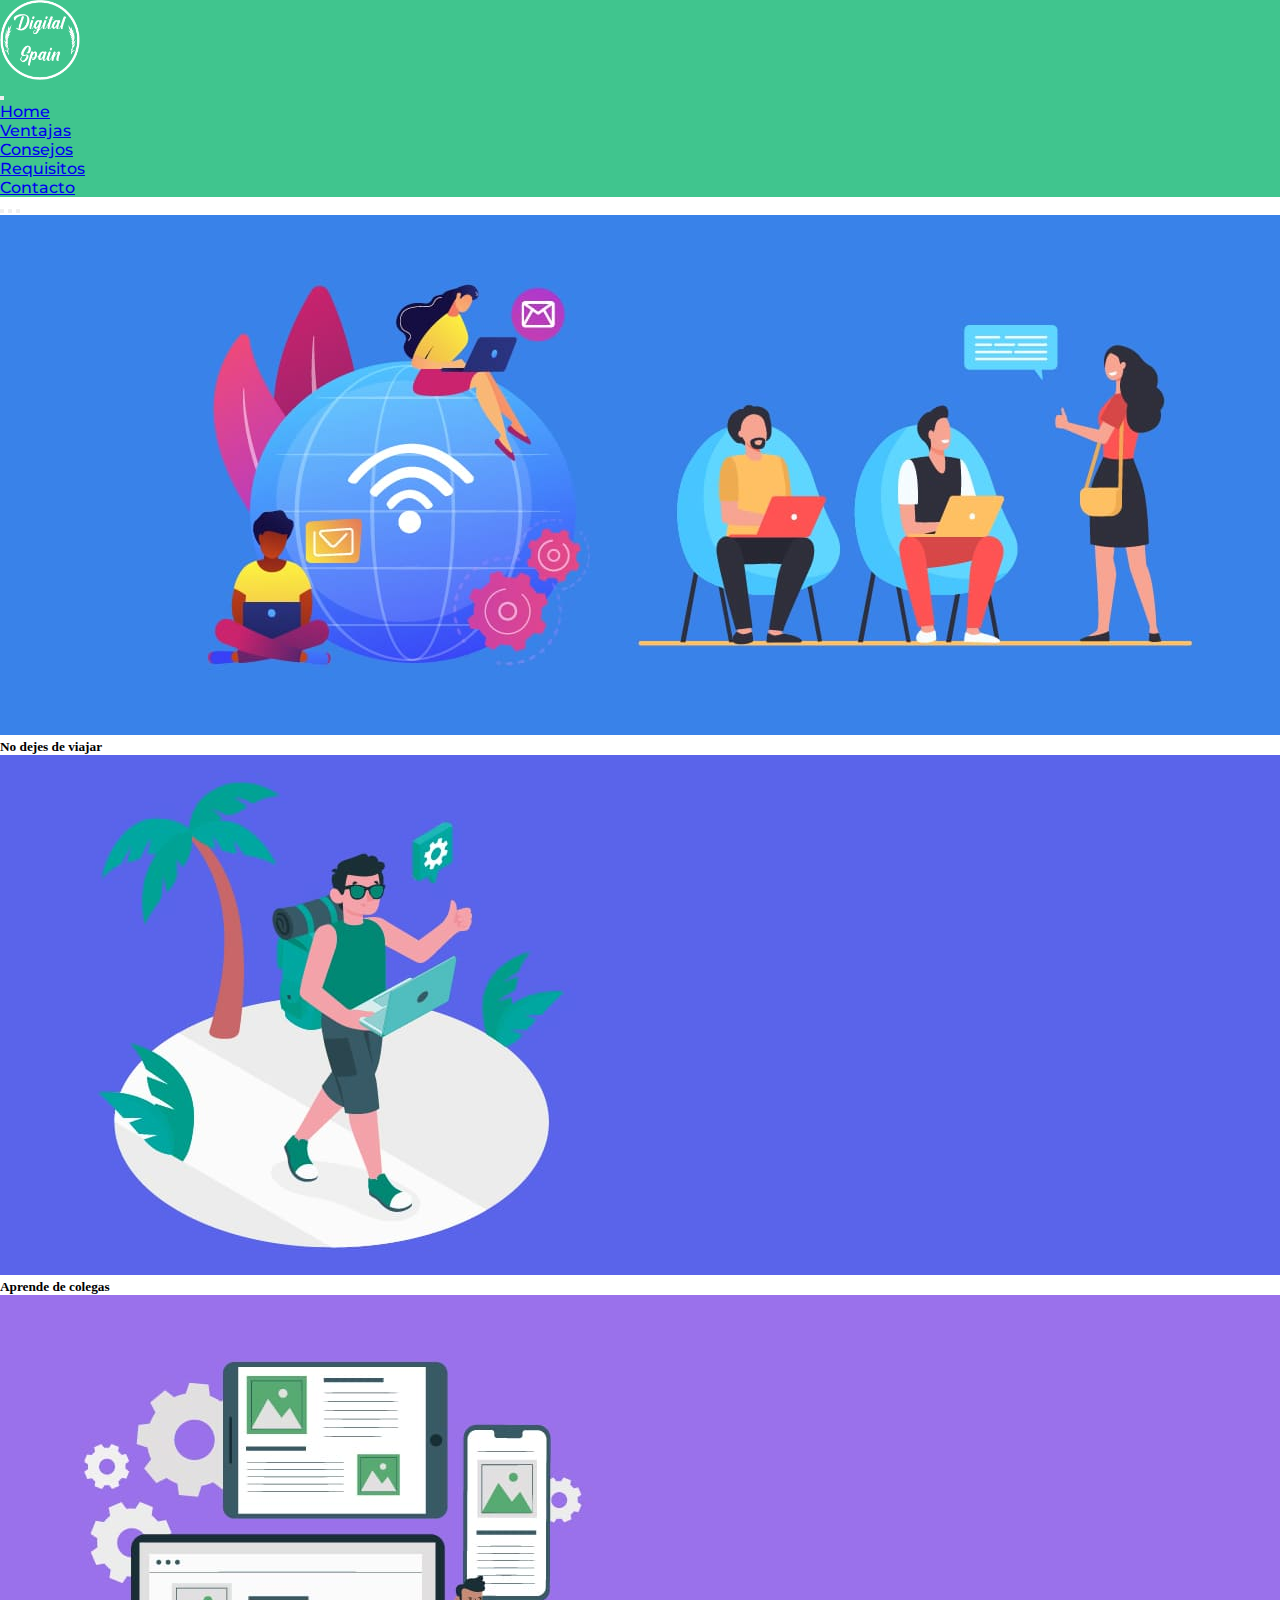
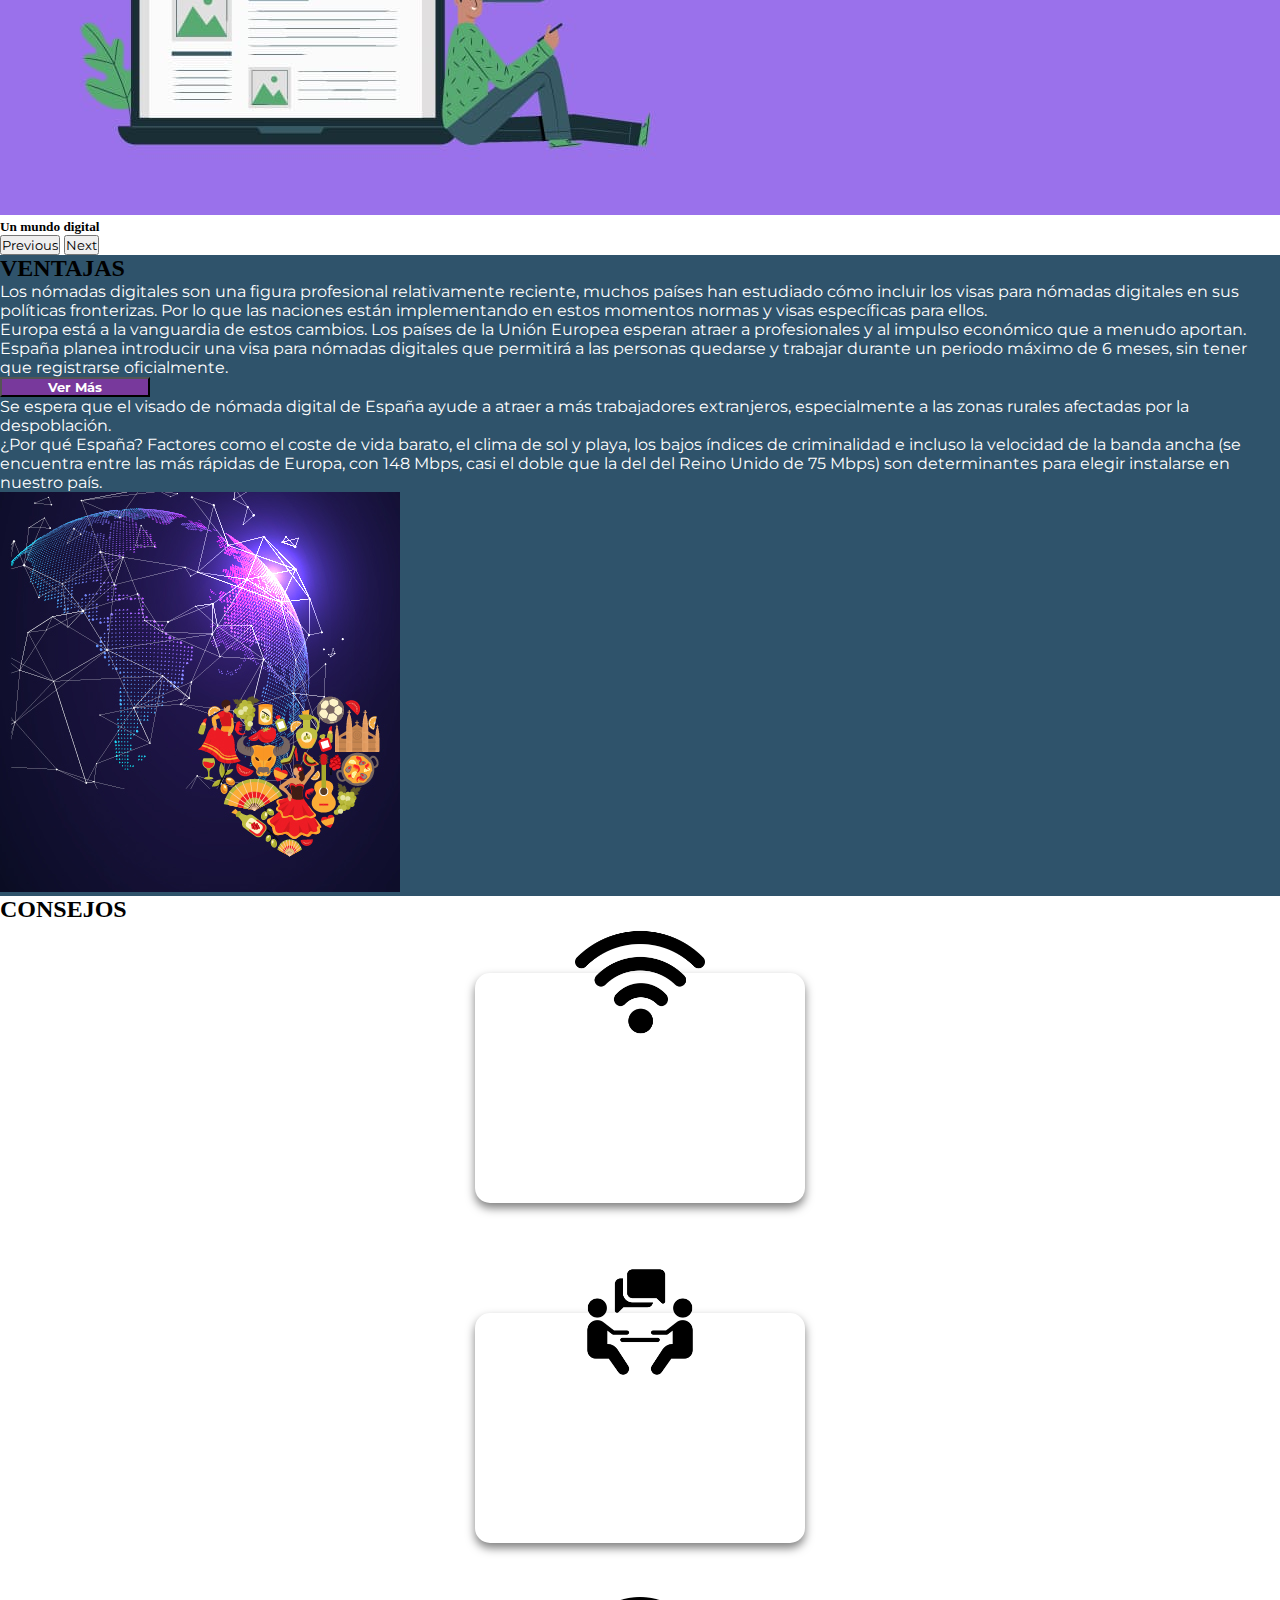
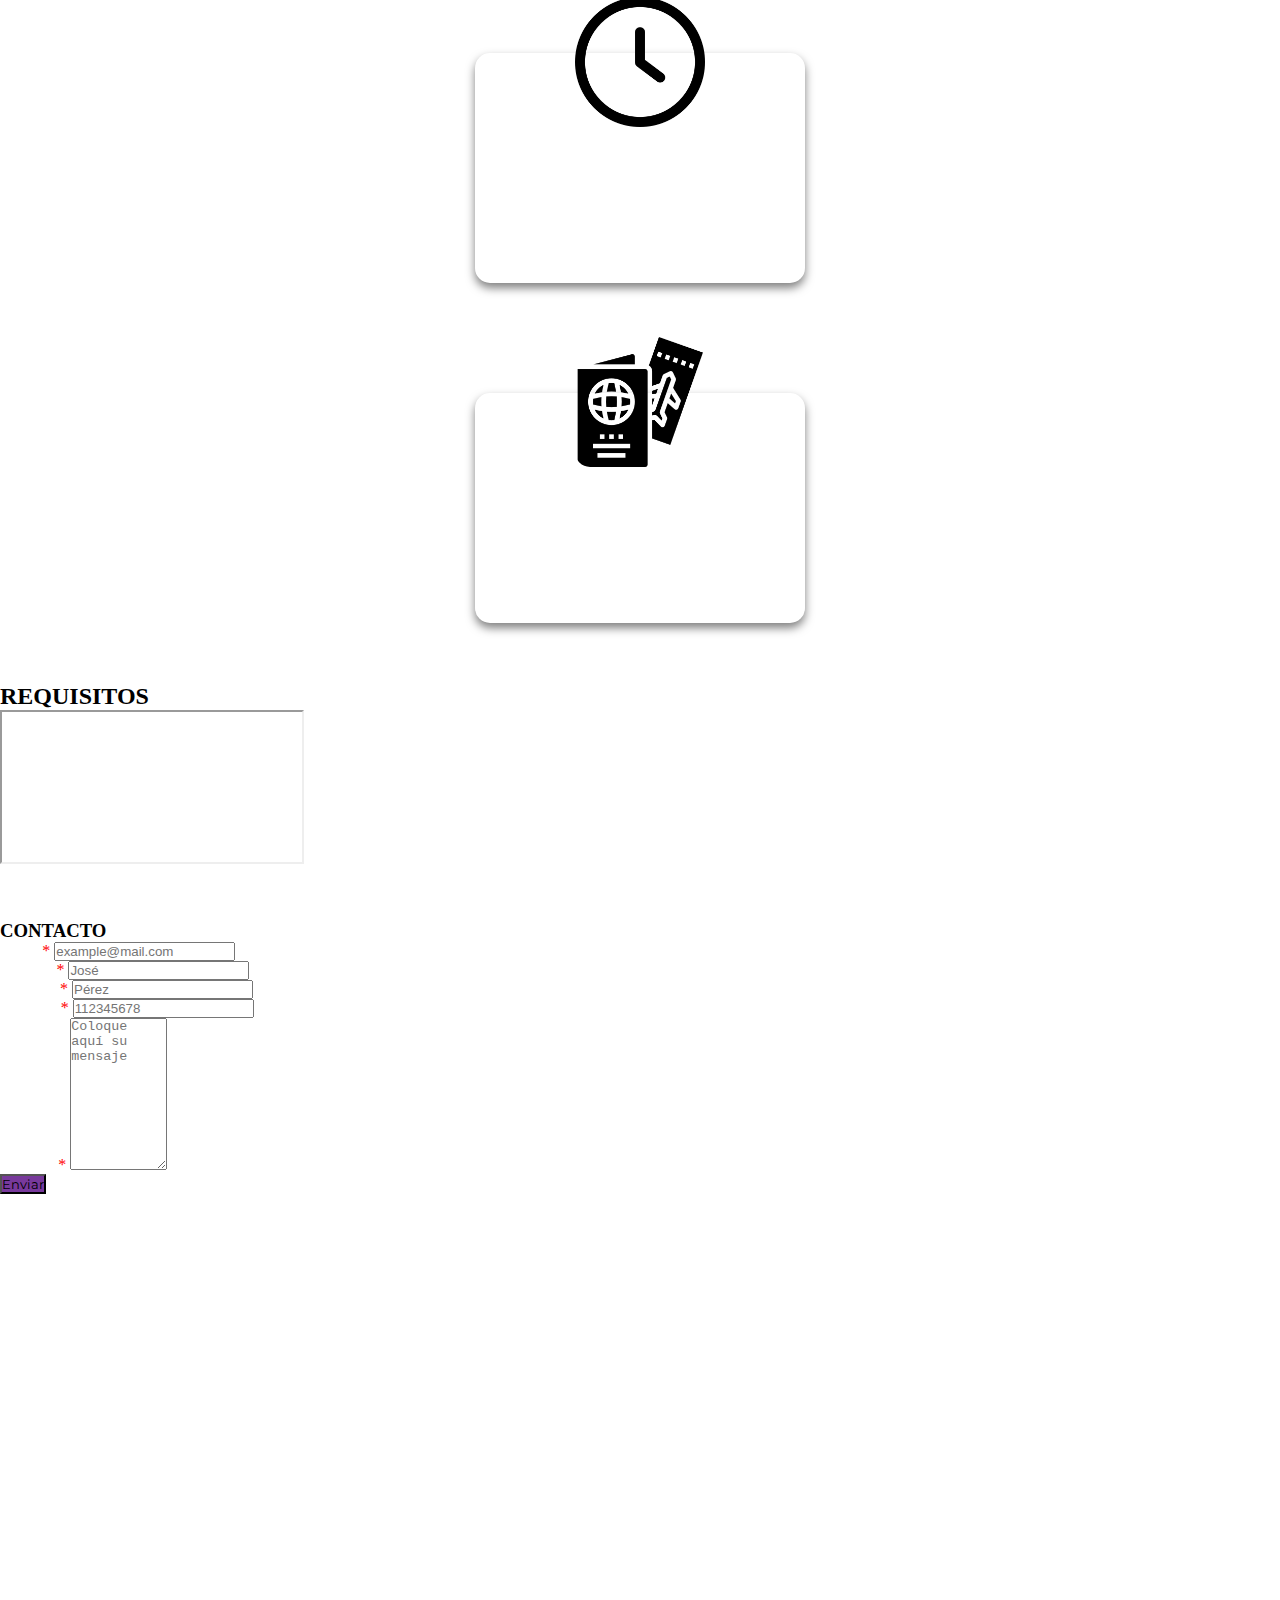
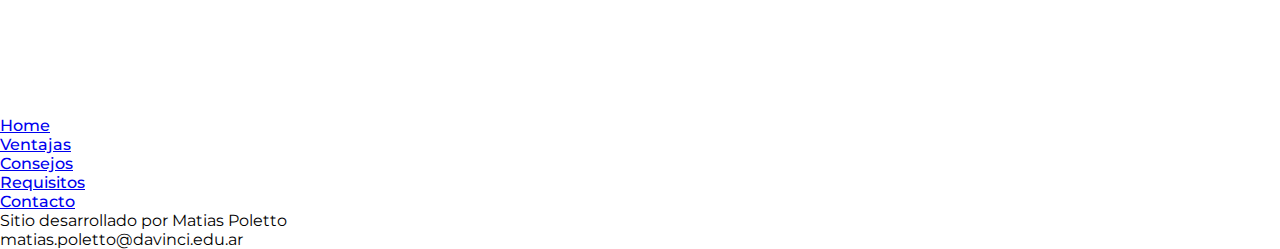
<file: index.html>
<!DOCTYPE html>
<html lang="en">
  <head>
    <meta charset="UTF-8" />
    <meta http-equiv="X-UA-Compatible" content="IE=edge" />
    <meta name="viewport" content="width=device-width, initial-scale=1.0" />
    <link
      href="https://cdn.jsdelivr.net/npm/bootstrap@5.2.2/dist/css/bootstrap.min.css"
      rel="stylesheet"
      integrity="sha384-Zenh87qX5JnK2Jl0vWa8Ck2rdkQ2Bzep5IDxbcnCeuOxjzrPF/et3URy9Bv1WTRi"
      crossorigin="anonymous"
    />
    <link rel="preconnect" href="https://fonts.googleapis.com" />
    <link rel="preconnect" href="https://fonts.gstatic.com" crossorigin />
    <link
      href="https://fonts.googleapis.com/css2?family=Lato:wght@400;700&family=Montserrat:wght@400;500;700&display=swap"
      rel="stylesheet"
    />
    <link rel="stylesheet" href="style.css" />
    <title>Matias-Poletto-DWN2AP-2022</title>
  </head>
  <body>
    <div class="container-fluid sticky-top">
      <nav class="navbar nav-main navbar-expand-lg row">
        <div class="col-lg-4 col-md-6 col-sm-6 col-6">
          <a class="navbar-brand" href="#">
            <img
              src="img/logo.png"
              alt="Logo Digital Spain"
              width="80"
              height="80"
            />
          </a>
        </div>
        <div class="col-lg-8 col-md-6 col-sm-6 col-6">
          <div class="m-auto">
            <button
              class="navbar-toggler"
              type="button"
              data-bs-toggle="collapse"
              data-bs-target="#navbarNav"
              aria-controls="navbarNav"
              aria-expanded="false"
              aria-label="Toggle navigation"
            >
              <span class="navbar-toggler-icon"></span>
            </button>
          </div>
          <div class="collapse navbar-collapse row" id="navbarNav">
            <ul class="navbar-nav">
              <li class="nav-item col-2">
                <a
                  class="nav-link active text-light font-weight-bold"
                  aria-current="page"
                  href="#"
                  >Home</a
                >
              </li>
              <li class="nav-item col-2">
                <a class="nav-link text-light font-weight-bold" href="#ventajas"
                  >Ventajas</a
                >
              </li>
              <li class="nav-item col-2">
                <a class="nav-link text-light font-weight-bold" href="#consejos"
                  >Consejos</a
                >
              </li>
              <li class="nav-item col-2">
                <a
                  class="nav-link text-light font-weight-bold"
                  href="#requisitos"
                  >Requisitos</a
                >
              </li>
              <li class="nav-item col-2">
                <a class="nav-link text-light font-weight-bold" href="#contacto"
                  >Contacto</a
                >
              </li>
            </ul>
          </div>
        </div>
      </nav>
    </div>

    <!--CARROUSEL -->
    <div
      id="carouselExampleCaptions"
      class="carousel slide"
      data-bs-ride="carousel"
    >
      <div class="carousel-indicators">
        <button
          type="button"
          data-bs-target="#carouselExampleCaptions"
          data-bs-slide-to="0"
          class="active"
          aria-current="true"
          aria-label="Slide 1"
        ></button>
        <button
          type="button"
          data-bs-target="#carouselExampleCaptions"
          data-bs-slide-to="1"
          aria-label="Slide 2"
        ></button>
        <button
          type="button"
          data-bs-target="#carouselExampleCaptions"
          data-bs-slide-to="2"
          aria-label="Slide 3"
        ></button>
      </div>
      <div class="carousel-inner">
        <div class="carousel-item active" data-bs-interval="3000">
          <img
            src="img/banner1.jpg"
            class="d-block w-100"
            alt="work and travel"
          />
          <div class="carousel-caption d-none d-md-block">
            <h5>No dejes de viajar</h5>
          </div>
        </div>
        <div class="carousel-item" data-bs-interval="3000">
          <img src="img/banner2.jpg" class="d-block w-100" alt="Coworking" />
          <div class="carousel-caption d-none d-md-block">
            <h5>Aprende de colegas</h5>
          </div>
        </div>
        <div class="carousel-item" data-bs-interval="3000">
          <img
            src="img/banner3.jpg"
            class="d-block w-100"
            alt="Un Mundo digital"
          />
          <div class="carousel-caption d-none d-md-block">
            <h5>Un mundo digital</h5>
          </div>
        </div>
      </div>
      <button
        class="carousel-control-prev"
        type="button"
        data-bs-target="#carouselExampleCaptions"
        data-bs-slide="prev"
      >
        <span class="carousel-control-prev-icon" aria-hidden="true"></span>
        <span class="visually-hidden">Previous</span>
      </button>
      <button
        class="carousel-control-next"
        type="button"
        data-bs-target="#carouselExampleCaptions"
        data-bs-slide="next"
      >
        <span class="carousel-control-next-icon" aria-hidden="true"></span>
        <span class="visually-hidden">Next</span>
      </button>
    </div>

    <!-- VENTAJAS -->
    <section id="ventajas" class="p-3">
      <div class="container">
        <div class="row">
          <div class="col-12">
            <div
              class="h2-titulos pb-2 text-dark d-flex justify-content-center"
            >
              <h2 class="text-white fs-1 pe-2 ps-2">VENTAJAS</h2>
            </div>
          </div>
        </div>
        <div class="row">
          <div class="col-md-8 col-sm-12 p-ventajas">
            <p>
              Los nómadas digitales son una figura profesional relativamente
              reciente, muchos países han estudiado cómo incluir los visas para
              nómadas digitales en sus políticas fronterizas. Por lo que las
              naciones están implementando en estos momentos normas y visas
              específicas para ellos.
            </p>
            <p>
              Europa está a la vanguardia de estos cambios. Los países de la
              Unión Europea esperan atraer a profesionales y al impulso
              económico que a menudo aportan.
            </p>
            <p>
              España planea introducir una visa para nómadas digitales que
              permitirá a las personas quedarse y trabajar durante un periodo
              máximo de 6 meses, sin tener que registrarse oficialmente.
            </p>

            <div class="accordion accordion-flush" id="accordionFlushExample">
              <div class="accordion-item">
                <h2 class="accordion-header">
                  <button
                    class="accordion-button"
                    type="button"
                    data-bs-toggle="collapse"
                    data-bs-target="#collapseOne"
                    aria-expanded="true"
                    aria-controls="collapseOne"
                  >
                    <span class="ver-mas"> Ver Más</span>
                  </button>
                </h2>
                <div
                  id="collapseOne"
                  class="accordion-collapse collapse hide"
                  data-bs-parent="#accordionExample"
                >
                  <div class="accordion-body">
                    <p>
                      Se espera que el visado de nómada digital de España ayude
                      a atraer a más trabajadores extranjeros, especialmente a
                      las zonas rurales afectadas por la despoblación.
                    </p>
                    <p>
                      ¿Por qué España? Factores como el coste de vida barato, el
                      clima de sol y playa, los bajos índices de criminalidad e
                      incluso la velocidad de la banda ancha (se encuentra entre
                      las más rápidas de Europa, con 148 Mbps, casi el doble que
                      la del del Reino Unido de 75 Mbps) son determinantes para
                      elegir instalarse en nuestro país.
                    </p>
                  </div>
                </div>
              </div>
            </div>
          </div>
          <div class="col-md-4 col-sm-12 text-center">
            <img
              src="img/img-texto.jpg"
              alt="mundo digital y españa"
              class="img-fluid rounded-2 img-mundo border border-2 border-secondary"
              style="max-width: 100%"
            />
          </div>
        </div>
      </div>
    </section>

    <!-- CONSEJOS -->

    <section id="consejos" class="container-fluid pt-3">
      <div class="h2-titulos text-white d-flex justify-content-center">
        <h2 class="bg-dark fs-1 rounded-1 pe-3 ps-3">CONSEJOS</h2>
      </div>
      <article class="row">
        <div class="container-card col-lg-4 col-md-6 col-sm-12">
          <div class="card">
            <div class="image">
              <img src="img/internet.png" />
            </div>
            <div class="content">
              <h3>Buena conexión a internet</h3>
              <p class="p-consejos">
                Cuando planifiques tu próximo destino, investiga la calidad de
                la conexión y si tu alojamiento cuenta con red wifi. Asegúrate
                también de que tienes suficientes datos en tu smartphone por si
                necesitas recurrir a ellos.
              </p>
            </div>
          </div>
        </div>

        <div class="container-card col-lg-4 col-md-6 col-sm-12">
          <div class="card">
            <div class="image">
              <img src="img/working.png" />
            </div>
            <div class="content">
              <h3>Anotate en un coworking</h3>
              <p class="p-consejos">
                Además de contar con un espacio de trabajo adaptado, podrás
                conocer a otros profesionales y quién sabe, quizá captar nuevos
                clientes o conseguir colaboraciones. Además, no te sentirás
                solo. Y es que una de las principales desventajas de ser nómada
                digital es precisamente la soledad.
              </p>
            </div>
          </div>
        </div>

        <div class="container-card col-lg-4 col-md-6 col-sm-12">
          <div class="card">
            <div class="image">
              <img src="img/clock.png" />
            </div>
            <div class="content">
              <h3>Sigue un horario</h3>
              <p class="p-consejos-2">
                Planificar tu tiempo es esencial para ser productivo y
                aprovechar al máximo el tiempo que pasas frente al ordenador. En
                general, para trabajar como nómada digital, necesitas
                diferenciar el tiempo de trabajo del de ocio. Para centrarte
                sólo en lo que toca y disfrutar la experiencia de ejercer tu
                profesión mientras viajas por el mundo.
              </p>
            </div>
          </div>
        </div>

        <div class="container-card col-lg-12 col-md-6 col-sm-12">
          <div class="card">
            <div class="image">
              <img src="img/passport.png" />
            </div>
            <div class="content">
              <h3>Visa de trabajo</h3>
              <p class="p-consejos-2">
                “El visado para el teletrabajo de carácter internacional permite
                entrar y residir en España durante un máximo de un año”, de
                acuerdo al anteproyecto de ley para empresas emergentes,
                impulsado por el Gobierno español.
              </p>
            </div>
          </div>
        </div>
      </article>
    </section>

    <!--     REQUISITOS -->
    <section id="requisitos">
      <div class="h2-titulos text-white d-flex justify-content-center pb-2">
        <h2 class="bg-dark fs-1 rounded-1 pe-3 ps-3">REQUISITOS</h2>
      </div>
      <div class="container">
        <div class="ratio ratio-16x9 row-cols-8 mb-5">
          <iframe
            src="https://www.youtube.com/embed/-_EuJHrISkM"
            title="YouTube video"
            allowfullscreen
          ></iframe>
        </div>
      </div>
    </section>

    <!-- CONTACTO -->
    <div class="container-fluid">
      <form
        action="thank-you.html"
        autocomplete="on"
        method="GET"
        class="bg-dark row justify-content-center pb-4 position-relative"
        id="contacto"
      >
        <div class="div-contacto pb-3 pt-4 d-flex justify-content-center">
          <div class="mail-grid me-3">
            <img src="img/email.png" alt="email" />
          </div>
          <div class="d-flex justify-content-center">
            <h3 class="text-center rounded-1 pe-2 ps-2 text-bg-light">
              CONTACTO
            </h3>
          </div>
        </div>
        <div class="col-md-10 col-11">
          <label for="inputEmail4" class="form-label"
            >Email <span> *</span></label
          >
          <input
            type="email"
            class="form-control"
            id="inputEmail4"
            required="obligatorio"
            placeholder="example@mail.com"
          />
        </div>
        <div class="col-md-5 col-11">
          <label for="inputPassword4" class="form-label"
            >Nombre <span> *</span></label
          >
          <input
            type="text"
            class="form-control"
            id="inputname"
            required="obligatorio"
            placeholder="José"
          />
        </div>
        <div class="col-md-5 col-11">
          <label for="inputAddress" class="form-label"
            >Apellido <span> *</span></label
          >
          <input
            type="text"
            class="form-control"
            id="inputlastname"
            required="obligatorio"
            placeholder="Pérez"
          />
        </div>
        <div class="col-md-10 col-11">
          <label for="inputAddress2" class="form-label"
            >Teléfono <span> *</span></label
          >
          <input
            type="tel"
            class="form-control"
            id="inputAddress2"
            required="obligatorio"
            placeholder="112345678"
          />
        </div>
        <div class="col-md-10 col-11">
          <label for="inputCity" class="form-label"
            >Mensaje <span> *</span></label
          >
          <textarea
            name="comments"
            class="form-control"
            id="comments"
            required="obligatorio"
            cols="10"
            rows="10"
            placeholder="Coloque aquí su mensaje"
          ></textarea>
        </div>

        <div class="col-lg-12 col-md-12 col-11">
          <div class="d-flex justify-content-center mt-3">
            <button
              type="submit"
              class="btn text-white fw-bold"
              style="background-color: rgb(120, 57, 156)"
            >
              Enviar
            </button>
          </div>
        </div>
      </form>
    </div>
    <section>
      <footer class="bg-dark container-fluid">
        <div class="row pt-3">
          <div
            class="d-flex justify-content-end col-lg-4 col-md-4 col-sm-4 col-4"
          >
            <figure class="col-lg-4 col-md-6">
              <a
                class="d-flex justify-content-end"
                href="https://www.instagram.com/"
                target="_blank"
              >
                <img
                  class="img-fluid w-50"
                  src="img/ig-icon.png"
                  alt="instagram"
                />
              </a>
            </figure>
          </div>
          <div
            class="d-flex justify-content-center col-lg-4 col-md-4 col-sm-4 col-4"
          >
            <figure class="col-lg-4 col-md-6">
              <a
                class="d-flex justify-content-center"
                href="https://es-la.facebook.com/"
                target="_blank"
              >
                <img class="w-50" src="img/fb-icon.png" alt="facebook" />
              </a>
            </figure>
          </div>
          <div
            class="d-flex justify-content-start col-lg-4 col-md-4 col-sm-4 col-4"
          >
            <figure class="col-lg-4 col-md-6">
              <a
                class="d-flex justify-content-start"
                href="https://www.whatsapp.com/?lang=es"
                target="_blank"
                ><img class="w-50" src="img/wpp-icon.png" alt="whatsapp"
              /></a>
            </figure>
          </div>
        </div>

        <nav class="container-fluid">
          <div class="row">
            <ul class="navbar-nav flex-lg-row justify-content-center">
              <li class="nav-item col-lg-2 d-flex justify-content-center">
                <a
                  class="nav-link active text-light font-weight-bold"
                  aria-current="page"
                  href="#"
                  >Home</a
                >
              </li>
              <li class="nav-item col-lg-2 d-flex justify-content-center">
                <a class="nav-link text-light font-weight-bold" href="#ventajas"
                  >Ventajas</a
                >
              </li>
              <li class="nav-item col-lg-2 d-flex justify-content-center">
                <a class="nav-link text-light font-weight-bold" href="#consejos"
                  >Consejos</a
                >
              </li>
              <li class="nav-item col-lg-2 d-flex justify-content-center">
                <a
                  class="nav-link text-light font-weight-bold"
                  href="#requisitos"
                  >Requisitos</a
                >
              </li>
              <li class="nav-item col-lg-2 d-flex justify-content-center">
                <a class="nav-link text-light font-weight-bold" href="#contacto"
                  >Contacto</a
                >
              </li>
            </ul>
          </div>
        </nav>
        <section
          class="mt-3 col-12 text-light container-fluid d-flex flex-lg-row flex-sm-column flex-column justify-content-lg-evenly"
        >
          <div class="col-lg-6 d-flex justify-content-center">
            <p class="text-center">Sitio desarrollado por Matias Poletto</p>
          </div>

          <div class="col-lg-6 d-flex justify-content-center">
            <p>matias.poletto@davinci.edu.ar</p>
          </div>
        </section>
      </footer>
    </section>
    <script
      src="https://cdn.jsdelivr.net/npm/@popperjs/core@2.11.6/dist/umd/popper.min.js"
      integrity="sha384-oBqDVmMz9ATKxIep9tiCxS/Z9fNfEXiDAYTujMAeBAsjFuCZSmKbSSUnQlmh/jp3"
      crossorigin="anonymous"
    ></script>
    <script
      src="https://cdn.jsdelivr.net/npm/bootstrap@5.2.2/dist/js/bootstrap.min.js"
      integrity="sha384-IDwe1+LCz02ROU9k972gdyvl+AESN10+x7tBKgc9I5HFtuNz0wWnPclzo6p9vxnk"
      crossorigin="anonymous"
    ></script>
    <script src="main.js"></script>
  </body>
</html>
</file>
<file: style.css>
* {
  margin: 0;
  padding: 0;
}
:target {
  scroll-margin-top: 96px !important;
}

.nav-main {
  background-color: #40c58e;
}

a {
  font-family: "Montserrat", sans-serif !important;
  font-weight: 500 !important;
}

button {
  font-family: "Montserrat", sans-serif !important;
}

p {
  font-family: "Montserrat", sans-serif !important;
}

#ventajas,
.accordion-body,
.accordion-header {
  background-color: #2f536b;
}
.accordion-body {
  border: none;
  color: white;
  padding-left: 0;
}
.accordion-button::after,
.accordion-button:not(.collapsed)::after {
  background-image: none;
  transform: none;
  display: none;
}

.accordion-button:not(.collapsed) {
  box-shadow: none;
}

.accordion-button {
  display: flex;
  justify-content: center;
  width: 150px;
  background-color: rgb(120, 57, 156) !important;
  color: white !important;
  font-family: "Montserrat", sans-serif !important;
  font-weight: bold;
  text-align: center !important;
}

.p-ventajas {
  color: white;
}

.container-card {
  position: relative;
  display: flex;
  align-items: center;
  justify-content: center;
  flex-wrap: wrap;
  padding: 20px 30px 30px 30px;
}

/*  .container-card:hover {

    padding : 100px 30px 30px 30px  ;  
  } */

.container-card .card {
  position: relative;
  width: 300px;
  height: 190px;
  background-color: #fff;
  margin: 30px 10px;
  padding: 20px 15px;

  display: flex;
  flex-direction: column;
  box-shadow: 0 5px 10px rgba(0, 0, 0, 0.5);
  transition: 0.5s ease-in-out;
  border-radius: 15px;
}

.container-card:nth-child(4) .card:hover {
  height: 350px;
  margin-top: 100px;
}

.container-card:nth-child(3) .card:hover {
  height: 350px;
  margin-top: 100px;
}

.container-card:nth-child(2) .card:hover {
  height: 365px;
  margin-top: 100px;
}

.container-card:nth-child(1) .card:hover {
  height: 310px;
  margin-top: 100px;
}

.container-card .card .image {
  position: relative;
  width: 130px;
  height: 130px;

  top: -40%;
  margin-left: auto;
  margin-right: auto;
  z-index: 1;
}

.container-card .card .image img {
  max-width: 100%;
  border-radius: 15px;
}

.container-card .card .content {
  position: relative;
  top: -140px;
  color: #111;
  text-align: center;
  visibility: hidden;
  opacity: 0;
  transition: 0.3s ease-in-out;
}

.container-card:nth-child(1) .card:hover .content {
  margin-top: 25px;
  visibility: visible;
  opacity: 1;
  transition-delay: 0.2s;
}

.container-card:nth-child(2) .card:hover .content {
  margin-top: 10px;
  visibility: visible;
  opacity: 1;
  transition-delay: 0.2s;
}

.container-card:nth-child(3) .card:hover .content {
  margin-top: 25px;
  visibility: visible;
  opacity: 1;
  transition-delay: 0.2s;
}

.container-card:nth-child(4) .card:hover .content {
  margin-top: 25px;
  visibility: visible;
  opacity: 1;
  transition-delay: 0.2s;
}

label {
  color: #fff;
}

label span {
  color: red;
}

.p-consejos {
  font-size: 16px;
}

@media screen and (min-width: 320px) and (max-width: 768px) {
  .p-consejos {
    font-size: 15px !important;
  }

  .p-consejos-2 {
    font-size: 14px !important;
  }
  .img-mundo {
    margin-top: 20px;
  }
}
</file>
